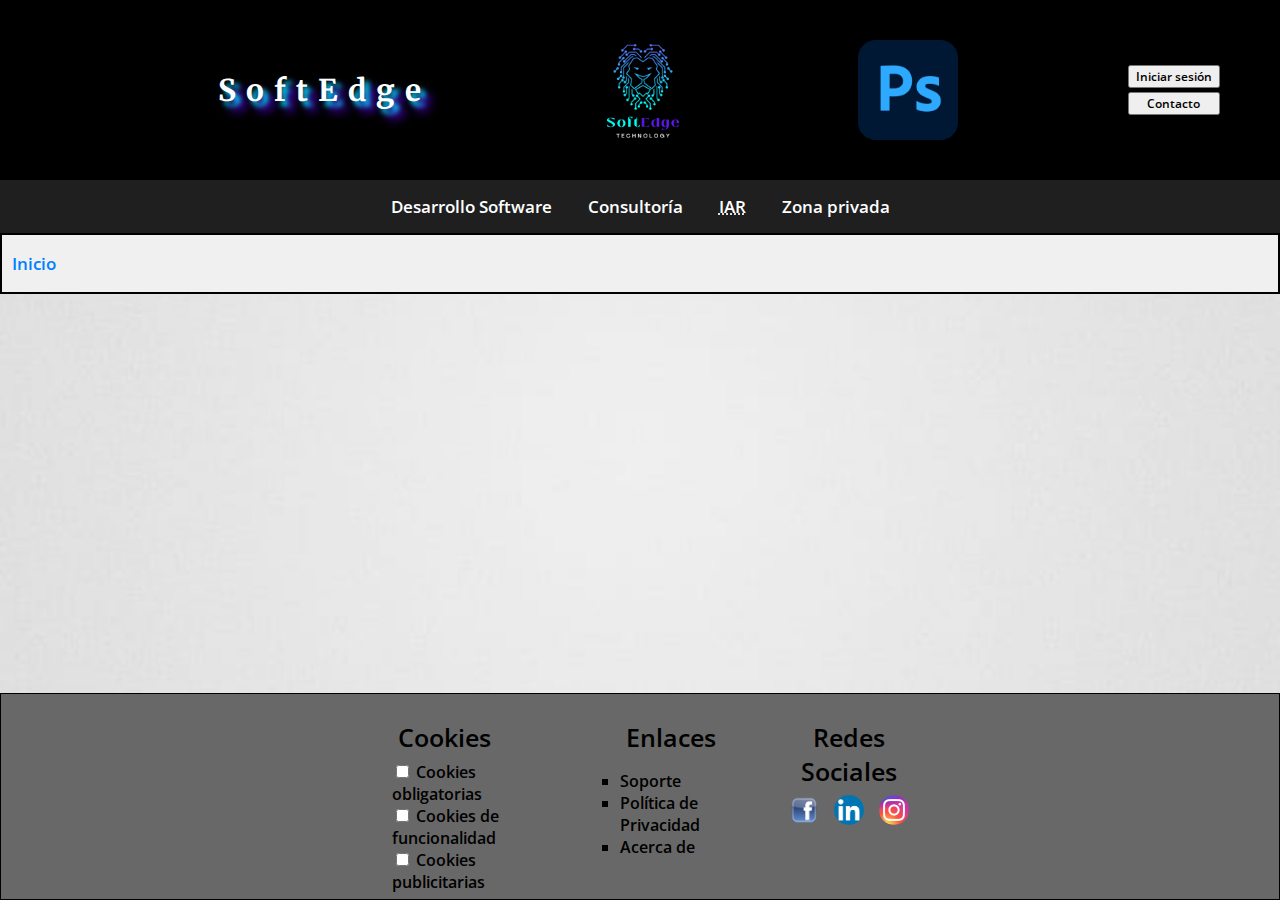
<file: index.html>
<!DOCTYPE html> <!-- Declaro que utilizo HTML5 -->
<html lang="es">  <!-- Especifico en el elemento raíz "html" que utilizaré el idioma español -->
  <head>
    <meta charset="UTF-8">  <!-- Defino la codificación "UTF-8" -->
    <meta name="viewport" content="width=device-width, initial-scale=1.0">
    <link rel="icon" href="./assets/logo.ico" type="image/x-icon">
    <link rel="stylesheet" href="./css/styles.css"> <!-- Enlace a un archivo CSS externo llamado 'styles.css' -->
    <title>Proyecto UD03 index.html · Oliver Fabian Stetcu</title>
  </head>

  <!-- ZONA DE CONTENIDO -->
  <body>
    <!-- CABECERA -->
    <header>
      <!-- Nombre de la empresa -->
      <div class="name-empresa-container">
        <h1>SoftEdge</h1>
      </div>

      <!-- Logo de la empresa con texto alternativo en la imagen -->
      <div class="logo-container">
          <img src="./assets/logo.png" title="Logotipo de la empresa" alt="Logotipo de SoftEdge" height="180" width="180">
      </div>

      <!-- Nuestro producto destacado -->
      <div class="producto-estrella-container">
        <img src="./assets/producto-estrella.png" title="Producto destacado" alt="Producto Estrella" height="100" width="100">
      </div>

      <!-- Botones -->
      <div class="btnHeader-container">
        <input type="submit" name="btnInicioSesion" value="Iniciar sesión" id="btnInicioSesion">
        <input type="submit" name="btnContacto" value="Contacto" id="btnContacto">
      </div>
    </header>

    <!-- MENÚ HAMBURGUESA PARA DISPOSITIVOS MENORES DE 620px -->
    <!-- He considerado oportuno hacer que al pulsar sobre las 3 barras se muestre el menú de nivel 2 en vez de mostrar el de hamburguesa debido a que lo veo
    poco eficiente, ocupa mucho espacio en la pantalla lo que hace que el contenido de la cabecera sea mucho más pequeño. Además no es recomendable utilizarlo porque
    va en contra de todas las reglas de clics, ya que para acceder es necesario hacer un clic extra, esto quiere decir, un esfuerzo extra para el usuario y eso lo hace
    menos accesible y menos usable -->
    <input type="checkbox" id="menuCheckbox">
    <label for="menuCheckbox" class="menu-hamburguesa">
      <div class="barra"></div>
      <div class="barra"></div>
      <div class="barra"></div>
    </label>
    
    <!-- MENÚ DE NAVEGACIÓN DE NIVEL 2 -->
    <nav class="menuNivel2">
      <ul>
        <li><a href="#">Desarrollo Software</a>
          <ul class="submenu">
              <li><a href="https://www.ujaen.es/" target="_blank">Desarrollo Web</a></li>
              <li><a href="https://www.educacionyfp.gob.es/portada.html" target="_blank"><abbr title="Enterprise Resource Planning">ERP</abbr></a>
              <li><a href="./nosotros.html" accesskey="w">Sobre Nosotros</a></li> <!-- Pulsando la combinación de teclas "ALT + W" se abrirá "nosotros.html" -->
          </ul>
        </li>
        <li><a href="https://todofp.es/inicio.html" target="_blank">Consultoría</a></li>
        <li><a href="https://www.incibe.es/" target="_blank"><abbr title="Implantación y administración de redes">IAR</abbr></a></li>
        <li><a href="https://www.osi.es/es" target="_blank">Zona privada</a></li>
      </ul>
    </nav>

    <!-- MIGAS DE PAN -->
    <div class="migas-de-pan">
      <p>Inicio</p>
    </div>
    
    <!-- PIE DE PÁGINA -->
    <footer>
      <!-- Contenedor con el footer -->
      <div class="footer-container">

        <!-- Zona de cookies - Zona 1 -->
        <div class="cookie-block">
          <h3>Cookies</h3>
          <label><input type="checkbox"> Cookies obligatorias</label><br>
          <label><input type="checkbox"> Cookies de funcionalidad</label><br>
          <label><input type="checkbox"> Cookies publicitarias</label>
        </div>
  
        <!-- Zona de enlaces - Zona 2 -->
        <div class="info-block">
          <h3>Enlaces</h3>
          <ul>
            <li>Soporte</li>
            <li>Política de Privacidad</li>
            <li>Acerca de</li>
          </ul>
        </div>
  
        <!-- Zona de redes sociales - Zona 3 -->
        <div class="social-block">
          <h3>Redes Sociales</h3>
          <div class="social-icons">
            <img src="./assets/facebook.png" alt="Facebook">
            <img src="./assets/linkedin.png" alt="LinkedIn">
            <img src="./assets/instagram.png" alt="instagram">
          </div>
        </div>
      </div>
    </footer>
  </body>
</html>
</file>
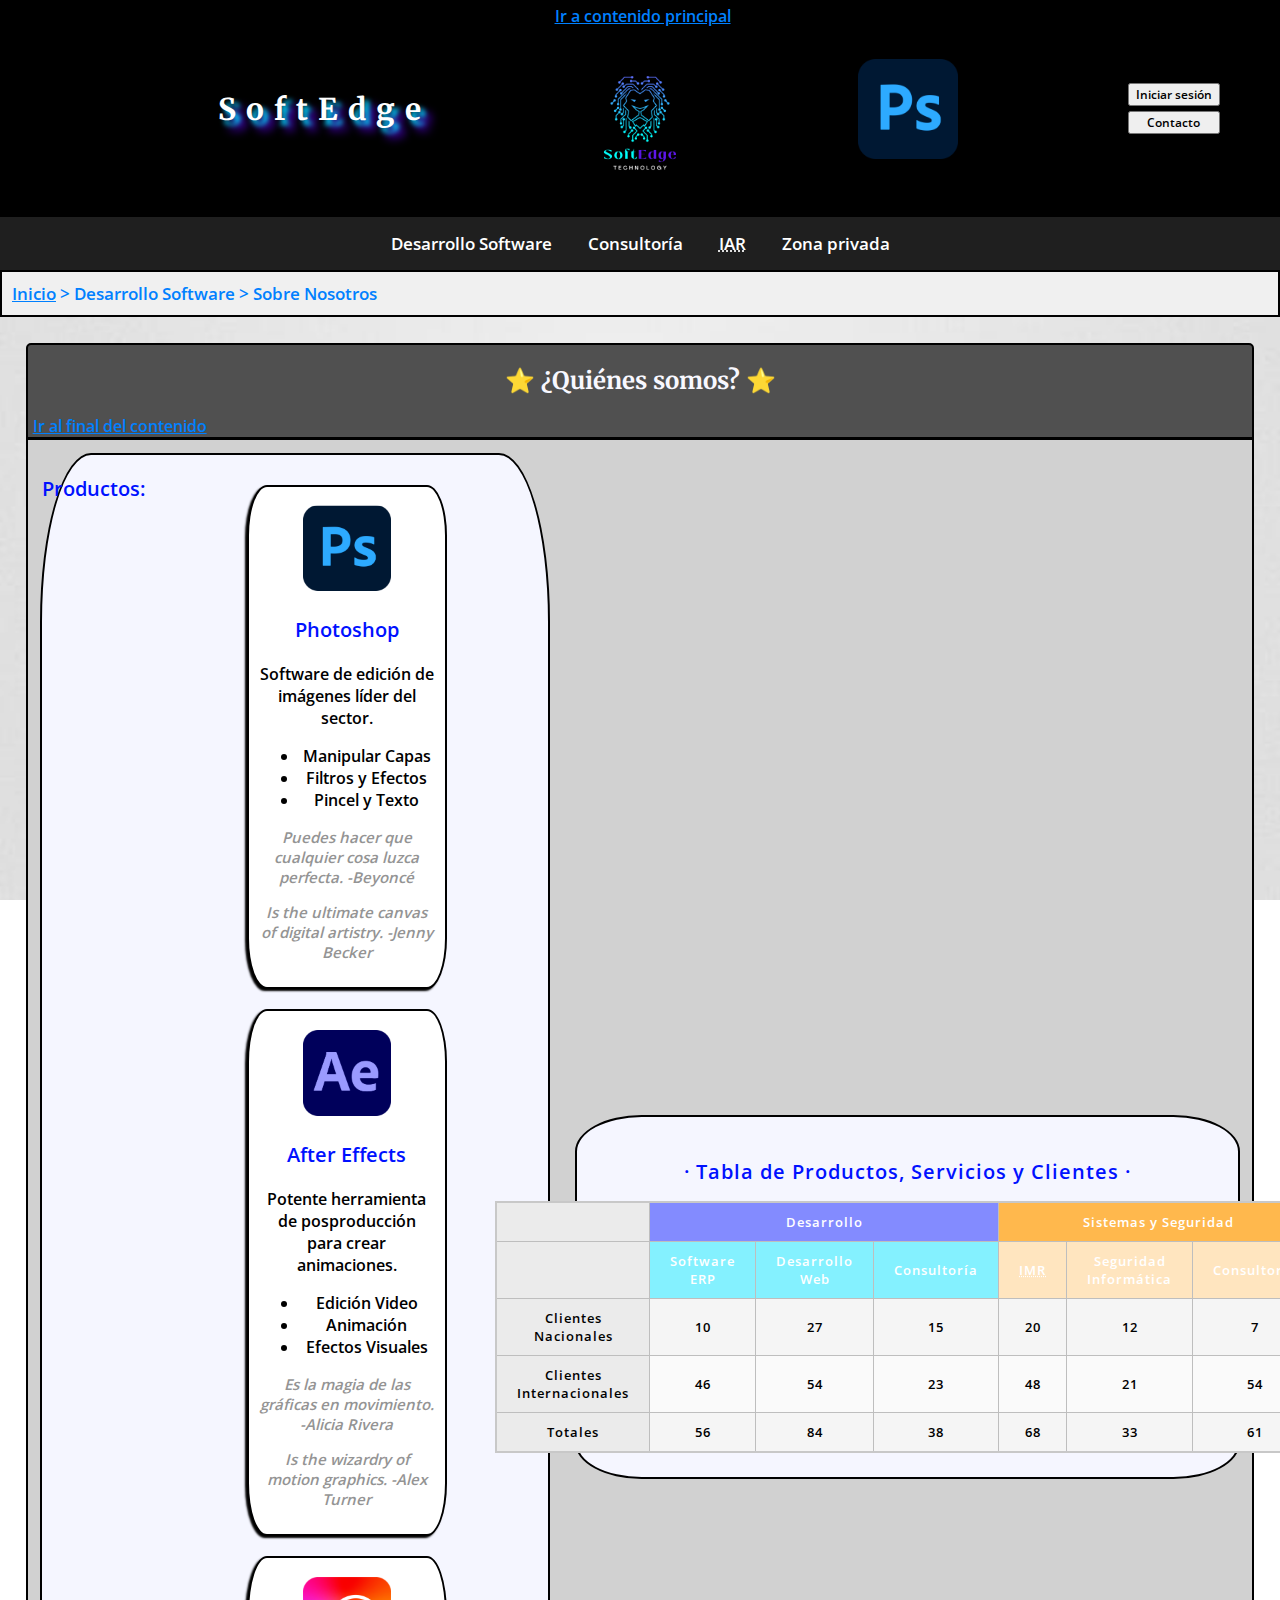
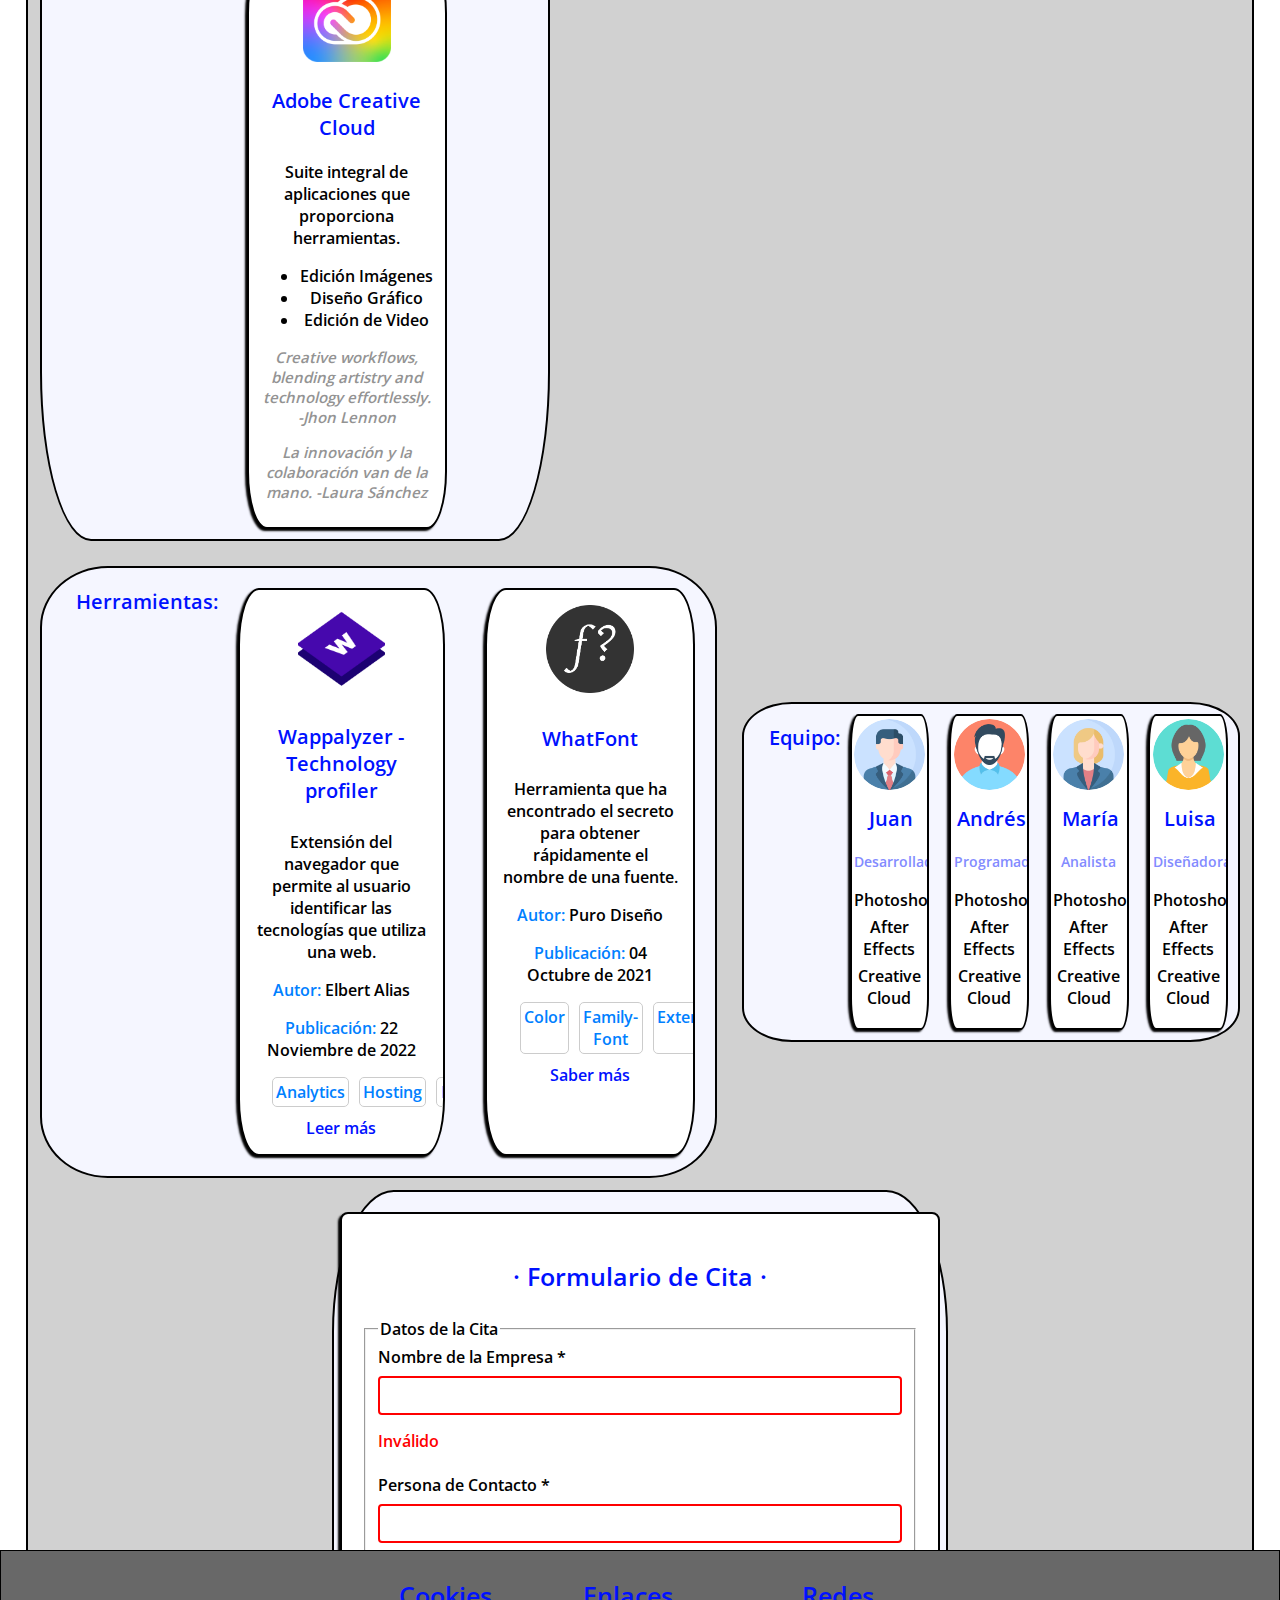
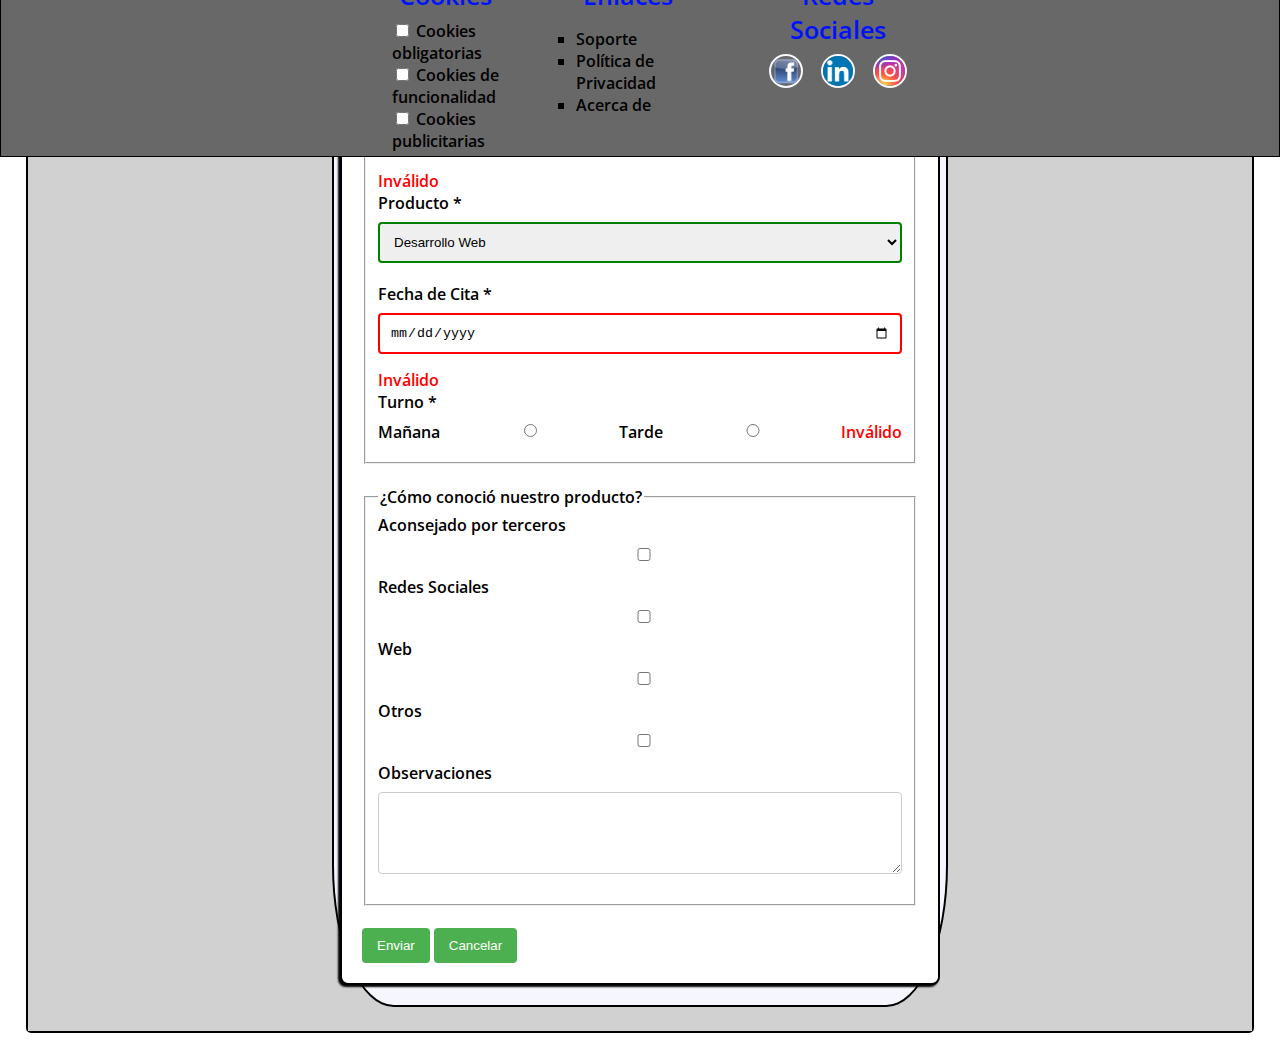
<file: nosotros.html>
<!DOCTYPE html> <!-- Declaro que utilizo HTML5 -->
<html lang="es">  <!-- Especifico en el elemento raíz "html" que utilizaré el idioma español -->
  <head>
    <meta charset="UTF-8">  <!-- Defino la codificación "UTF-8" -->
    <meta name="viewport" content="width=device-width, initial-scale=1.0">
    <link rel="icon" href="./assets/logo.ico" type="image/x-icon">
    <link rel="stylesheet" href="./css/stylesNosotros.css"> <!-- Enlace a un archivo CSS externo llamado 'styles.css' -->
    <title>Proyecto UD03 nosotros.html · Oliver Fabian Stetcu</title>
  </head>
  
  <!-- ZONA DE CONTENIDO -->
  <body>
    <!-- CABECERA -->
    <header>
      <!-- Nombre de la empresa -->
      <div class="name-empresa-container">
        <h1 tabindex="1">SoftEdge</h1>
      </div>

      <!-- Logo de la empresa con enlace a la página inicial -->
      <div class="logo-container">
        <!-- Enlace para saltar al contenido principal -->
        <a href="#main-content" class="skip-link" tabindex="1">Ir a contenido principal</a>

        <a href="./index.html">
          <img src="./assets/logo.png" title="Logotipo de la empresa" alt="Logotipo de SoftEdge" height="180" width="180" tabindex="1">
        </a>
      </div>

      <!-- Nuestro producto destacado -->
      <div class="producto-estrella-container">
        <img src="./assets/producto-estrella.png" title="Producto destacado" alt="Producto Estrella" height="100" width="100" tabindex="1">
      </div>

      <!-- Botones -->
      <div class="btnHeader-container">
        <input type="submit" name="btnInicioSesion" value="Iniciar sesión" id="btnInicioSesion" tabindex="1">
        <input type="submit" name="btnContacto" value="Contacto" id="btnContacto" tabindex="1">
      </div>
    </header>

    <!-- MENÚ HAMBURGUESA PARA DISPOSITIVOS MENORES DE 620px -->
    <!-- He considerado oportuno hacer que al pulsar sobre las 3 barras se muestre el menú de nivel 2 en vez de mostrar el de hamburguesa debido a que lo veo
    poco eficiente, ocupa mucho espacio en la pantalla lo que hace que el contenido de la cabecera sea mucho más pequeño. Además no es recomendable utilizarlo porque
    va en contra de todas las reglas de clics, ya que para acceder es necesario hacer un clic extra, esto quiere decir, un esfuerzo extra para el usuario y eso lo hace
    menos accesible y menos usable -->
    <input type="checkbox" id="menuCheckbox">
    <label for="menuCheckbox" class="menu-hamburguesa" aria-label="Menú">
      <div class="barra"></div>
      <div class="barra"></div>
      <div class="barra"></div>
      <span aria-hidden="true">Menú</span>
    </label>
    
    <!-- MENÚ DE NAVEGACIÓN DE NIVEL 2 -->
    <nav class="menuNivel2">
      <ul>
        <li><a href="#" tabindex="2">Desarrollo Software</a>
          <ul class="submenu">
              <li><a href="https://www.ujaen.es/" target="_blank" tabindex="2">Desarrollo Web</a></li>
              <li><a href="https://www.educacionyfp.gob.es/portada.html" target="_blank" tabindex="2"><abbr title="Enterprise Resource Planning">ERP</abbr></a>
              <li><a>Sobre Nosotros</a></li>
          </ul>
        </li>
        <li><a href="https://todofp.es/inicio.html" target="_blank" tabindex="2">Consultoría</a></li>
        <li><a href="https://www.incibe.es/" target="_blank" tabindex="2"><abbr title="Implantación y administración de redes">IAR</abbr></a></li>
        <li><a href="https://www.osi.es/es" target="_blank" tabindex="2">Zona privada</a></li>
      </ul>
    </nav>

    <!-- MIGAS DE PAN -->
    <div class="migas-de-pan">
      <a href="./index.html" accesskey="r" title="Pulsa 'ALT + R' para volver a 'Inicio'" tabindex="2">Inicio</a>&nbsp;> Desarrollo Software > Sobre Nosotros <!-- Pulsando la combinación de teclas "ALT + R" se abrirá "index.html" (con "r" referencio a "return") -->
    </div>

    <!-- MAIN (SECTION) -->
    <!-- Principal (sólo puede haber 1 por web) -->
    <main id="main-content">
      <h2>⭐ ¿Quiénes somos? ⭐</h2>

      <div>
        <!-- Enlace para saltar al final del contenido -->
        <a href="#footer" class="skip-link" tabindex="2">Ir al final del contenido</a>
      </div>

      <!-- Primera sección -->
      <section id="primera-seccion">
        
        <!-- Primera zona -->
        <article id="zona1">
          <h3>Productos:</h3>

          <!-- Nuestros productos -->
          <div class="productos-container">
            <!-- Tarjeta de cada producto -->
            <div class="tarjeta" tabindex="3">
              <!-- Nombre, descripción e imagen del producto -->
              <div>
                <img src="./assets/producto-estrella.png" alt="Producto Photoshop">
                <h3>Photoshop</h3>
                <p>Software de edición de imágenes líder del sector.</p>
              </div>

              <!-- Lista con funcionalidades del producto -->
              <div>
                <ul>
                  <li>Manipular Capas</li>
                  <li>Filtros y Efectos</li>
                  <li>Pincel y Texto</li>
                </ul>
              </div>

              <!-- Comentarios del producto -->
              <div class="comentarios">
                <p>Puedes hacer que cualquier cosa luzca perfecta. -Beyoncé</p>
                <p lang="en">Is the ultimate canvas of digital artistry. -Jenny Becker</p>
              </div>
            </div>

            <div class="tarjeta" tabindex="3">
              <!-- Nombre, descripción e imagen del producto -->
              <div>
                <img src="./assets/after-effects.png" alt="Producto After Effects">
                <h3>After Effects</h3>
                <p>Potente herramienta de posproducción para crear animaciones.</p>
              </div>

              <div>
                <ul>
                  <li>Edición Video</li>
                  <li>Animación</li>
                  <li>Efectos Visuales</li>
                </ul>
              </div>

              <!-- Comentarios del producto -->
              <div class="comentarios">
                <p>Es la magia de las gráficas en movimiento. -Alicia Rivera</p>
                <p lang="en">Is the wizardry of motion graphics. -Alex Turner</p>
              </div>
            </div>

            <div class="tarjeta" tabindex="3">
              <!-- Nombre, descripción e imagen del producto -->
              <div>
                <img src="./assets/adobe-creative-cloud.png" alt="Producto Adobe Creative Cloud">
                <h3>Adobe Creative Cloud</h3>
                <p>Suite integral de aplicaciones que proporciona herramientas.</p>
              </div>

              <div>
                <ul>
                  <li>Edición Imágenes</li>
                  <li>Diseño Gráfico</li>
                  <li>Edición de Video</li>
                </ul>
              </div>

              <!-- Comentarios del producto -->
              <div class="comentarios">
                <p lang="en">Creative workflows, blending artistry and technology effortlessly. -Jhon Lennon</p>
                <p>La innovación y la colaboración van de la mano. -Laura Sánchez</p>
              </div>
            </div>
          </div>
        </article>

        <!-- Segunda zona -->
        <article id="zona2">
          <table tabindex="4">
            <caption>· Tabla de Productos, Servicios y Clientes ·</caption>
              <thead>
                <tr>
                  <th>&nbsp;</th>
                  <th colspan="3" id="desarrollo">Desarrollo</th>
                  <th colspan="3" id="sistemas-seguridad">Sistemas y Seguridad</th>
                </tr>
                <tr>
                  <th>&nbsp;</th>
                  <th id="softwareERP">Software ERP</th>
                  <th id="desarrolloWeb">Desarrollo Web</th>
                  <th id="consultoria-desarrollo">Consultoría</th>
                  <th id="IMR"><abbr title="Instalación y Mantenimiento de Redes">IMR</abbr></th>
                  <th id="seguridad-informatica">Seguridad Informática</th>
                  <th id="consultoria-sistemas">Consultoría</th>
                </tr>
              </thead>
              <tbody>
                <tr>
                  <th id="clientes-nacionales">Clientes Nacionales</th>
                  <td headers="desarrollo softwareERP clientes-nacionales">10</td>
                  <td headers="desarrollo desarrolloWeb clientes-nacionales">27</td>
                  <td headers="desarrollo consultoria-desarrollo clientes-nacionales">15</td>
                  <td headers="sistemas-seguridad IMR clientes-nacionales">20</td>
                  <td headers="sistemas-seguridad seguridad-informatica clientes-nacionales">12</td>
                  <td headers="sistemas-seguridad consultoria-sistemas clientes-nacionales">7</td>
                </tr>
                <tr>
                  <th id="clientes-internacionales">Clientes Internacionales</th>
                  <td headers="desarrollo softwareERP clientes-internacionales">46</td>
                  <td headers="desarrollo desarrolloWeb clientes-internacionales">54</td>
                  <td headers="desarrollo consultoria-desarrollo clientes-internacionales">23</td>
                  <td headers="sistemas-seguridad IMR clientes-internacionales">48</td>
                  <td headers="sistemas-seguridad seguridad-informatica clientes-internacionales">21</td>
                  <td headers="sistemas-seguridad consultoria-sistemas clientes-internacionales">54</td>
               </tr>
               <tr>
                 <th id="totales">Totales</th>
                 <td headers="desarrollo softwareERP totales">56</td>
                 <td headers="desarrollo desarrolloWeb totales">84</td>
                 <td headers="desarrollo consultoria-desarrollo totales">38</td>
                 <td headers="sistemas-seguridad IMR totales">68</td>
                 <td headers="sistemas-seguridad seguridad-informatica totales">33</td>
                 <td headers="sistemas-seguridad consultoria-sistemas totales">61</td>
               </tr>
             </tbody>
          </table>
        </article>
      </section>

      <!-- Segunda sección -->
      <section id="segunda-seccion">
        <!-- Tercera zona -->
        <article id="zona3">
          <h3>Herramientas:</h3>

          <!-- Primer artículo -->
          <div class="articulo" tabindex="5">
            <img src="./assets/wappalyzer.png" alt="Herramienta Wappalyzer">
            <div class="contenido">
              <h4>Wappalyzer - Technology profiler</h4>
              <p>Extensión del navegador que permite al usuario identificar las tecnologías que utiliza una web.</p>
              <p class="autor"><span>Autor:</span> Elbert Alias</p>
              <p class="fecha"><span>Publicación:</span> 22 Noviembre de 2022</p>

              <!-- Etiquetas o Categorías -->
              <div class="etiquetas">
                <div class="etiqueta" lang="en">Analytics</div>
                <div class="etiqueta" lang="en">Hosting</div>
                <div class="etiqueta">Extensión</div>
              </div>

              <a target="_blank" href="https://dispromedia.com/es/b/blog-dispromedia/tips/p/ebasnet-ya-es-visible-a-wappalyzer-155-12#:~:text=%C2%BFQu%C3%A9%20es%20Wappalyzer%3F,que%20se%20ha%20creado%20web." class="enlace-articulo">Leer más</a>
            </div>
          </div>

          <!-- Segundo artículo -->
          <div class="articulo" tabindex="5">
            <img src="./assets/whatfont.png" alt="Herramienta WhatFont">
            <div class="contenido">
              <h4>WhatFont</h4>
              <p>Herramienta que ha encontrado el secreto para obtener rápidamente el nombre de una fuente.</p>
              <p class="autor"><span>Autor:</span> Puro Diseño</p>
              <p class="fecha"><span>Publicación:</span> 04 Octubre de 2021</p>

              <!-- Etiquetas o Categorías -->
              <div class="etiquetas">
                <div class="etiqueta" lang="en">Color</div>
                <div class="etiqueta" lang="en">Family-Font</div>
                <div class="etiqueta">Extensión</div>
              </div>

              <a target="_blank" href="https://purodiseno.lat/tendencias/que-es-what-font-is-o-como-reconocer-una-tipografia-al-instante/" class="enlace-articulo">Saber más</a>
            </div>
          </div>
        </article>

        <!-- Cuarta zona -->
        <article id="zona4">
          <h3>Equipo:</h3>
        
          <div class="empleado" tabindex="6">
            <img src="./assets/empleado1.png" alt="Avatar Empleado 1">
            <h3>Juan</h3>
            <h4>Desarrollador</h4>
            <ul>
              <li>Photoshop</li>
              <li>After Effects</li>
              <li>Creative Cloud</li>
            </ul>
          </div>

          <div class="empleado" tabindex="6">
            <img src="./assets/empleado2.png" alt="Avatar Empleado 2">
            <h3>Andrés</h3>
            <h4>Programador</h4>
            <ul>
              <li>Photoshop</li>
              <li>After Effects</li>
              <li>Creative Cloud</li>
            </ul>
          </div>
            
          <div class="empleado" tabindex="6">
            <img src="./assets/empleado3.png" alt="Avatar Empleado 3">
            <h3>María</h3>
            <h4>Analista</h4>
            <ul>
              <li>Photoshop</li>
              <li>After Effects</li>
              <li>Creative Cloud</li>
            </ul>
          </div>

          <div class="empleado" tabindex="6">
            <img src="./assets/empleado4.png" alt="Avatar Empleado 4">
            <h3>Luisa</h3>
            <h4>Diseñadora</h4>
            <ul>
              <li>Photoshop</li>
              <li>After Effects</li>
              <li>Creative Cloud</li>
            </ul>
          </div>
        </article>
      </section>

      <!-- Tercera sección -->
      <section id="tercera-seccion">
        <!-- Quinta zona -->
        <article id="zona5">
          <form id="citaForm" autocomplete="on">
            <h3>· Formulario de Cita ·</h3>

            <fieldset aria-label="Datos de la Cita">
             <legend>Datos de la Cita</legend>
          
              <!-- Campos Obligatorios -->
              <div>
                <label title="Nombre de la empresa" for="nombreEmpresa">Nombre de la Empresa *</label>
                <input type="text" id="nombreEmpresa" name="nombreEmpresa" minlength="3" maxlength="20" pattern="^[a-zA-Z ]+$" title="Introduzca su nombre" tabindex="7" required>
                <!-- Mensaje que se muestra para los campos obligatorios, cuando es invalido se muestra y cuando es válido se oculta -->
                <span class="mensaje" role="alert" title="Mensaje de error"> Inválido</span>
              </div><br>
          
             <div>
               <label title="Persona de Contacto" for="personaContacto">Persona de Contacto *</label>
               <input type="text" id="personaContacto" name="personaContacto" minlength="3" maxlength="40" pattern="^[a-zA-Z ]+$" title="Introduzca la persona de contacto" tabindex="7" required>
               <span class="mensaje" role="alert" title="Mensaje de error"> Inválido</span>
              </div>
          
              <div>
                <label title="Teléfono de Contacto" for="telefonoContacto">Teléfono de Contacto *</label>
                <input type="tel" id="telefonoContacto" name="telefonoContacto" maxlength="9" pattern="^[0-9]{9}$" title="Introduzca su teléfono de contacto" tabindex="7" required>
                <span class="mensaje" role="alert" title="Mensaje de error"> Inválido</span>
              </div>
          
             <div>
               <label title="Correo Electrónico" for="emailContacto">Correo Electrónico *</label>
               <input type="email" id="emailContacto" name="emailContacto" placeholder="ejemplo@correo.com" pattern="^[a-zA-Z0-9._%+-]+@[a-zA-Z]+\.(es|com|dev|net)$" title="Introduzca su correo electrónico" tabindex="7" required>
               <span class="mensaje" role="alert" title="Mensaje de error"> Inválido</span>
              </div>
          
              <div>
               <label title="Desplegable de Productos" for="producto">Producto *</label>
               <select id="producto" name="producto" accesskey="h" title="Pulsa 'ALT + H' para ir a seleccionar un producto" tabindex="7">
                  <optgroup label="Desarrollo" title="Seleccionar de tipo Desarrollo">
                    <option value="softwareERP" title="Seleccionar Software ERP">Software ERP</option>
                    <option value="desarrolloWeb" title="Seleccionar Desarrollo Web" selected>Desarrollo Web</option>
                    <option value="consultoriaDesarrollo" title="Seleccionar Consultoría">Consultoría</option>
                  </optgroup>
                  
                  <optgroup label="Sistemas y Seguridad" title="Seleccionar de tipo Sistemas y Seguridad">
                   <option value="redes" title="Seleccionar Redes">Instalación y Mantenimiento de Redes</option>
                   <option value="seguridadInformatica" title="Seleccionar Seguridad Informática">Seguridad Informática</option>
                    <option value="consultoriaSistemas" title="Seleccionar Consultoría">Consultoría</option>
                 </optgroup>
               </select>
              </div>

              <div>
                <label title="Fecha de Cita" for="fechaCita">Fecha de Cita *</label>
                <input type="date" id="fechaCita" name="fechaCita" title="Introduzca la fecha de cita" tabindex="7" required>
                <span class="mensaje" role="alert" title="Mensaje de error"> Inválido</span>
              </div>
          
              <div>
                <label title="Tipo de Turno" for="turno">Turno *</label>
                <div class="turno-options" role="radiogroup" aria-required="true">
                  <label title="Turno de Mañana" for="manana" tabindex="7">Mañana</label>
                  <input title="Elegir 'Mañana'" type="radio" id="manana" name="turno" value="manana" required>
                
                  <label title="Turno de Tarde" for="tarde" tabindex="7">Tarde</label>
                  <input title="Elegir 'Tarde'" type="radio" id="tarde" name="turno" value="tarde">
                  <span class="mensaje" role="alert" title="Mensaje de error"> Inválido</span>
                </div>
              </div>
            </fieldset><br>

            <fieldset aria-label="¿Cómo conoció nuestro producto?">
              <legend>¿Cómo conoció nuestro producto?</legend>

              <!-- Campos Opcionales -->
              <div role="group">
                <div>
                  <label title="Aconsejado por terceros" for="aconsejado" tabindex="7">Aconsejado por terceros</label>
                  <input type="checkbox" id="aconsejado" name="fuenteConocimiento[]" value="aconsejado" title="Selecciona aconsejado por terceros">
                </div>
                <div>
                  <label title="Redes Sociales" for="redesSociales" tabindex="7">Redes Sociales</label>
                  <input type="checkbox" id="redesSociales" name="fuenteConocimiento[]" value="redesSociales" title="Selecciona redes sociales">
                </div>
                <div>
                  <label title="Web" for="web" tabindex="7">Web</label>
                  <input type="checkbox" id="web" name="fuenteConocimiento[]" value="web" title="Selecciona web">
                </div>
                <div>
                  <label title="Otros" for="otros" tabindex="7">Otros</label>
                  <input type="checkbox" id="otros" name="fuenteConocimiento[]" value="otros" title="Selecciona otros">
                </div>
              </div>
          
              <div>
                <label title="Observaciones" for="observaciones">Observaciones</label>
                <textarea id="observaciones" name="observaciones" rows="4" title="Escribe las observaciones" tabindex="7"></textarea>
              </div>
            </fieldset><br>

            <div>
              <button type="submit" tabindex="7" aria-label="Enviar formulario" title="Botón enviar">Enviar</button>
              <button type="reset" tabindex="7" aria-label="Cancelar formulario" title="Botón cancelar">Cancelar</button>
            </div>
          </form>
        </article>
      </section>
    </main>

    <!-- PIE DE PÁGINA -->
    <footer id="footer">
      <!-- Contenedor con el footer -->
      <div class="footer-container">

        <!-- Zona de cookies - Zona 1 -->
        <div class="cookie-block" tabindex="8">
          <h3>Cookies</h3>
          <label for="checkboxObligatorias">
          <input id="checkboxObligatorias" name="checkboxObligatorias" type="checkbox"> Cookies obligatorias</label><br>

          <label for="checkboxFuncionalidad">
          <input id="checkboxFuncionalidad" name="checkboxFuncionalidad" type="checkbox"> Cookies de funcionalidad</label><br>

          <label for="checkboxPublicitarias">
          <input id="checkboxPublicitarias" name="checkboxPublicitarias" type="checkbox"> Cookies publicitarias</label>
        </div>
  
        <!-- Zona de enlaces - Zona 2 -->
        <div class="info-block" tabindex="8">
          <h3>Enlaces</h3>
          <ul>
            <li>Soporte</li>
            <li>Política de Privacidad</li>
            <li>Acerca de</li>
          </ul>
        </div>
  
        <!-- Zona de redes sociales - Zona 3 -->
        <div class="social-block" tabindex="8">
          <h3>Redes Sociales</h3>
          <div class="social-icons">
            <img src="./assets/facebook.png" alt="Facebook">
            <img src="./assets/linkedin.png" alt="LinkedIn">
            <img src="./assets/instagram.png" alt="instagram">
          </div>
        </div>
      </div>
    </footer>
  </body>
</html>
</file>
<file: css/styles.css>
/*-------------------------------------------------------------------------------*/
/* Importo una fuente de internet desde Google Fonts para títulos */
@import url("https://fonts.googleapis.com/css2?family=Merriweather:wght@300&display=swap");

/* Defino la fuente Open Sans de forma local desde mi equipo */
@font-face {
  font-family: "Open Sans";
  src: url("https://fonts.google.com/specimen/Open+Sans?query=Open+Sans");
  src: local("OpenSans-SemiBold"), url("../fonts/OpenSans-SemiBold.ttf") format("truetype");
}
/*-------------------------------------------------------------------------------*/
/* Defino variables para colores, fuentes y otros estilos globales */
:root {
  --font-primary: "Open Sans", sans-serif; /* Creo variable para la fuente principal */
  --font-secondary: "Merriweather", serif; /* Creo variable para la fuente secundaria */
  --color-enlace: #0080ff; /* Color de enlaces */
  --color-nav: #1f1f1f; /* Color de fondo de la barra de navegación */
  --color-texto-blanco: white; /* Color blanco para texto */
  --color-negro: rgb(0, 0, 0); /* Color del borde */
  --color-submenu: #444;
  --color-botones-background: #0080ff; /* Color para el fondo de los botones */
  --color-footer: rgb(104, 104, 104); /* Color para el footer */
}
/*-------------------------------------------------------------------------------*/
/* Estilos para el BODY */
body {
  margin: 0; /* 0 de margen */
  padding: 0; /* 0 de padding */
  overflow-x: hidden; /* Para que no se pueda hacer scroll horizontal */
  font-family: var(--font-primary);
  background: url('../assets/fondo.jpg') center center fixed; /* Establezco la imagen para fondo */
  background-repeat: no-repeat;
  background-size: cover;
}

/* Estilos para el HEADER */
header {
  display: grid; /* Defino una cuadrícula bidimensional para posicionar los elementos */
  align-items: stretch; /* Estiro los subelementos de la cabecera para rellenar */
  grid-template-columns: 20% 40% 20% 20%; /* Divido el header en tres columnas */
  padding-left: 17%;
  background-color: var(--color-negro); /* Color para el fondo de la cabecera */
  position: relative; /* Agregado para establecer una posición relativa */
}

/* Estilos para el NAV */
nav {
  display: grid; /* Defino una cuadrícula bidimensional para posicionar los elementos */
  background-color: var(--color-nav); /* Aplico el color de fondo mediante variable */
  font-weight: bold; /* Pongo en negrita */
  justify-content: center; /* Alineo los apellidos a la izquierda del bloque */
  top: 0; /* Lo posiciono en la parte superior */
  width: 100%; /* Utilizo un ancho del 100% */
}

/* Estilos para el FOOTER */
footer {
  display: flex;  /* Propiedad que ayuda a colocar celdas como tabla, con coportamiento predecible y adaptable */
  flex-direction: row;    /* Determino la dirección en la que se ordenarán los elementos en el espacio */
  position: absolute; /* Coloco el footer respecto a la página entera */
  background-color: var(--color-footer);   /* Aplico color de texto destacado */
  justify-content: space-between; /* Distribuyo espacios entre y alrededor de los ítems flex */
  font-weight: bold;  /* Lo pongo en negrita */
  width: 100%;    /* Establezco el ancho del html al 100% */
  padding-top: 1.5%;
  height: 23%;    /* Establezco la altura del html al 23% */
  border: 1px solid var(--color-negro);
  top: 77%;  /* Especifico la posición del footer */
  bottom: 0; /* Cambiado de top a bottom para que esté pegado al fondo */
  justify-content: space-around;    /* Alineo los apellidos a la izquierda del bloque */
}

/* Estilos para incluir el borde en el tamaño total  */
header, nav, footer {
  box-sizing: border-box;    /* Ajusto el modelo de caja para incluir el borde en el tamaño total */
}
/*-------------------------------------------------------------------------------*/
/* ENCABEZADO */
/* Estilos para el título h1 dentro del encabezado */
header h1 {
  color: var(--color-texto-blanco);
  font-family: var(--font-secondary); /* Establezco la fuente para el título de la empresa mediante fuente de internet */
  letter-spacing: 10px; /* Separación de 30px entre cada carácter */
  justify-content: center; /* Defino cómo el navegador distribuye el espacio entre y alrededor de los elementos */
  align-content: center; /* Ajusto las líneas dentro del contenedor cuando haya espacio extra */
  text-shadow: 5px 5px 5px #00d9ff, 10px 10px 10px #6200ff; /* Aplico sombra de dos colores diferentes */
  grid-column: span 1; /* Hace que el h1 abarque una columna completa */
  font-size: 30px;
}

/* Estilos para las divisiones de la cabecera */
.logo-container,
.name-empresa-container,
.producto-estrella-container,
.btnHeader-container {
  display: grid; /* Defino una cuadrícula bidimensional para posicionar los elementos */
  grid-column: span 1; /* Cada subzona abarca una columna completa */
  justify-content: space-around; /* Defino cómo el navegador distribuye el espacio entre y alrededor de los elementos */
  align-content: center; /* Ajusto las líneas dentro del contenedor cuando haya espacio extra */
}

/* Estilos para el logotipo de la empresa */
.logo-container img {
  object-fit: contain; /* Mantengo la relación de aspecto y ajusta la imagen dentro del contenedor */
}

.producto-estrella-container {
  margin-right: 50%;
}

/* Estilos para el nombre de la empresa */
.name-empresa-container {
  font-weight: bold; /* Pongo el texto en negrita */
  margin-right: 85%;
}

/* Estilos para los botones de la cabecera */
.btnHeader-container {
  grid-gap: 2%; /* Especifico la distancia entre filas y columnas de la cuadrícula */
}

/* Estilos para los botones */
#btnContacto,
#btnInicioSesion {
  font-family: var(--font-primary); /* Establezco una fuente */
  font-size: 12px; /* Establezco un tamaño al texto */
}

/* Estilos para cuando se pase el ratón por encima de los botones de la cabecera */
#btnContacto:hover,
#btnInicioSesion:hover {
  color: var(--color-texto-blanco); /* Establezco el color de texto a blanco */
  background-color: var(--color-botones-background); /* Establezco el fondo de los botones a azul */
}
/*-------------------------------------------------------------------------------*/
/* ZONA DE NAVEGACIÓN (MENÚ NIVEL 2) */
/* Estilo para los elementos <ul> que son descendientes de <nav> */
.menuNivel2 ul {
  margin: 0;
  padding: 15px;
}

/* Estilo para los elementos <a> que son descendientes de <nav> */
.menuNivel2 a {
  color: var(--color-texto-blanco); /* Establezco color de texto blanco */
  padding: 1.7%;
  font-family: var(--font-primary); /* Establezco fuente de texto de variable */
  font-size: 17px; /* Establezco un tamaño al texto */
}

/* Para cuando añada los enlaces que se posicionen uno a la derecha de otro */
.menuNivel2 li {
  display: inline; /* Establezco el espacio del contenido y el siguiente elemento se situará a la derecha */
}

/* Estilos para los enlaces  */
.menuNivel2 li a {
  padding: 14px 16px;
  text-decoration: none;
}

/* Al pasar el ratón por encima */
.menuNivel2 a:hover {
  color: var(--color-enlace);
}

/* Estilo para el menú de nivel 2 */
.submenu {
  display: none;
  position: absolute;
  top: 232px;
  background-color: var(--color-submenu);
}

/* Estilos para cuando paso el ratón por encima de la opción del menú de nivel 2 */
.menuNivel2 li:hover > ul.submenu {
  display: block;
}

/* Oculto el checkbox del menú de hamburguesa */
#menuCheckbox {
  position: absolute;
  top: 23px;
  right: 18px;
  opacity: 0;
}
/*-------------------------------------------------------------------------------*/
/* MIGAS DE PAN */
/* Estilos para las migas de pan */
.migas-de-pan {
  padding-left: 10px;
  background-color: #f0f0f0;
  font-size: 17px;
  border: 2px solid var(--color-negro);
  color: #0080ff;
}
/* Estilos para los enlaces de las migas de pan */
.migas-de-pan a {
  text-decoration: none;
  color: #0080ff;
  font-weight: bold;
}
/*-------------------------------------------------------------------------------*/
/* FOOTER */
/* Estilos para el contenedor de footer */
.footer-container {
  display: flex;  /* Propiedad que ayuda a colocar celdas como tabla, con coportamiento predecible y adaptable */
  justify-content: center;    /* Defino cómo el navegador distribuye el espacio entre y alrededor de los elementos */
}

/* Estilos para los contenedores de cada zona del footer */
.cookie-block,
.info-block,
.social-block {
  flex: 1; /* Los ítems crecen y se ven del mismo tamaño */
  margin-left: 5%;
}

.cookie-block {
  margin-bottom: 2%;
  margin-right: 15%;
}

.info-block {
  margin-left: 2%;
}

/* Estilos al pasar el ratón por encima del contenedor de cookies */
.cookie-block:hover {
  outline: solid var(--color-enlace); /* Perfil visible */
  border-radius: 5%;    /* Redondeo las esquinas */
}

/* Estilos para los h3 que son hijos del contenedor de footer */
.footer-container h3 {
  font-size: 25px; /* Tamaño de fuente diferente */
  font-family: var(--font-primary);
  margin: 5%;
}

/* Estilos para los h3 que son hijos del contenedor de redes sociales */
.social-block h3 {
  text-align: center; /* Centro el texto */
}

/* Estilos para las viñetas */
footer ul {
  list-style-type: square;    /* Viñetas cuadradas */
  padding: 0;
}

/* Estilos para cada elemento de la lista */
footer ul li {
  cursor: pointer;    /* Cursor seleccionado */
}

/* Estilos para cuando se pasa el ratón por encima de los elementos de la lista */
footer ul li:hover {
  color: var(--color-enlace); /* Cambio color al pasar el ratón */
}

/* Estilos para el contenedor de las redes sociales */
.social-icons {
  display: flex;  /* Propiedad que ayuda a colocar celdas como tabla, con coportamiento predecible y adaptable */
  justify-content: space-around;  /* Defino cómo el navegador distribuye el espacio entre y alrededor de los elementos */
}

/* Estilos para las imágenes del contenedor de redes sociales */
.social-icons img {
  width: 30px;
  height: 30px;
  border: 2px solid var(--color-blanco-clarito);  /* Borde de 2px de grosor sólido y color blanco */
  border-radius: 50%; /* Imágenes con borde redondeado */
  transition: background-color 0.3s, border-color 0.3s;   /* Retraso para cuando se hace el hover */
}

/* Estilos para cuando se pase el ratón por encima de las imágnes del contenedor de redes sociales*/
.social-icons img:hover {
  background-color: var(--color-blanco-clarito); /* Cambiar fondo al pasar el ratón */
  border-color: var(--color-nav); /* Cambiar color del borde al pasar el ratón */
  filter: hue-rotate(90deg);  /* Aplico el filtro de cambiar el tono del color de la imagen */
}
/*-------------------------------------------------------------------------------*/
/* MEDIA QUERY */
/* Media query para dispositivos con menos de 620px */
/* Si pongo 620px y compruebo con "620px" no se aplicaría esta media query, así que le pongo "max-width: 619px" */
@media only screen and (max-width: 619px) {
  /* Estilos para la cabecera en dispositivos con menos de 620px */
  .producto-estrella-container{
    display: none; /* Oculto el bloque de la imagen del producto promocional */
  }

  /* Estilos para el menú de hamburguesa */
  .menu-hamburguesa {
    display: block; /* Mostrar en dispositivos móviles */
    cursor: pointer;
    font-size: 20px;
    color: var(--color-texto-blanco);
    position: absolute;
    top: 15px;
    right: 15px;
    z-index: 999; /* Me aseguro que se sobreponga a los demás elementos */
  }

  /* Estilos para mostrar las 3 barras */
  .barra {
    width: 25px;
    height: 3px;
    background-color: var(--color-texto-blanco);
    margin: 6px 0;
  }
  
  /* Oculto el menú principal por defecto en dispositivos menores de 620px */
  .menuNivel2 {
    display: none;
  }

  /* Estilos para mostrar las 3 barras cuando el checkbox está seleccionado */
  #menuCheckbox:checked + .menu-hamburguesa .barra:nth-child(1) {
    transform: rotate(-45deg) translate(-5px, 6px);
  }

  #menuCheckbox:checked + .menu-hamburguesa .barra:nth-child(2) {
    opacity: 0;
  }

  #menuCheckbox:checked + .menu-hamburguesa .barra:nth-child(3) {
    transform: rotate(45deg) translate(-5px, -6px);
  }

  #menuCheckbox:checked ~ .menuNivel2 {
    display: block;
  }
}
/*-------------------------------------------------------------------------------*/
</file>
<file: css/stylesNosotros.css>
/*-------------------------------------------------------------------------------*/
/* Importo una fuente de internet desde Google Fonts para títulos */
@import url('https://fonts.googleapis.com/css2?family=Merriweather:wght@300&display=swap');

/* Defino la fuente Open Sans de forma local desde mi equipo */
@font-face {
  font-family: "Open Sans";
  src: url("https://fonts.google.com/specimen/Open+Sans?query=Open+Sans");
  src: local("OpenSans-SemiBold"), url("../fonts/OpenSans-SemiBold.ttf") format("truetype");
}
/*-------------------------------------------------------------------------------*/
/* Defino variables para colores, fuentes y otros estilos globales */
:root {
  --font-primary: "Open Sans", sans-serif; /* Creo variable para la fuente principal */
  --font-secondary: "Merriweather", serif; /* Creo variable para la fuente secundaria */
  --color-enlace: #0080ff; /* Color de enlaces */
  --color-nav: #1f1f1f; /* Color de fondo de la barra de navegación */
  --color-texto-blanco: white; /* Color blanco para texto */
  --color-negro: rgb(0, 0, 0); /* Color del borde */
  --color-submenu: #444;  /* Color del submenu */
  --color-botones-background: #0080ff; /* Color para el fondo de los botones */
  --color-footer: rgb(104, 104, 104); /* Color para el footer */
  --color-titulos: rgb(0, 17, 255);  /* Color para títulos */
  --color-blanco-clarito: ghostwhite; /* Color blanco clarito para fondo de artricles */
  --color-azul-oscuro: rgb(0, 17, 255); /* Color azul oscuro */
}
/*-------------------------------------------------------------------------------*/
/* Estilos para el BODY */
body {
  margin: 0; /* 0 de margen */
  padding: 0; /* 0 de padding */
  overflow-x: hidden; /* Para que no se pueda hacer scroll horizontal */
  font-family: var(--font-primary);
  background: url('../assets/fondo.jpg') center center fixed; /* Establezco la imagen para fondo */
  background-repeat: no-repeat;
  background-size: cover;
}

/* Estilos para el HEADER */
header {
  display: grid; /* Defino una cuadrícula bidimensional para posicionar los elementos */
  align-items: stretch; /* Estiro los subelementos de la cabecera para rellenar */
  grid-template-columns: 20% 40% 20% 20%; /* Divido el header en tres columnas */
  padding-left: 17%;
  background-color: var(--color-negro); /* Color para el fondo de la cabecera */
  position: relative; /* Agregado para establecer una posición relativa */
}

main {
  display: grid;
  align-items: stretch;
  grid-template-rows: 1fr;
  grid-template-columns: 1fr;
  grid-column: 2;
  grid-row: 3;
  grid-column-start: 1;
  grid-column-end: 3;
  grid-row-start: 1;
  grid-row-end: 4;
  border: 2px solid var(--color-negro);
  border-radius: 5px;
  margin: 2%;
  background-color: rgb(80, 80, 80);
}

main h2 {
  display: flex;  /* Propiedad que ayuda a colocar celdas como tabla, con coportamiento predecible y adaptable */
  flex-direction: row;    /* Determino la dirección en la que se ordenarán los elementos en el espacio */
  justify-content: center;
  align-items: center;
  color: var(--color-blanco-clarito);
  font-family: var(--font-secondary);
}

/* Estilos para el NAV */
nav {
  display: grid; /* Defino una cuadrícula bidimensional para posicionar los elementos */
  background-color: var(--color-nav); /* Aplico el color de fondo mediante variable */
  font-weight: bold; /* Pongo en negrita */
  justify-content: center; /* Alineo los apellidos a la izquierda del bloque */
  top: 0; /* Lo posiciono en la parte superior */
  width: 100%; /* Utilizo un ancho del 100% */
}

/* Estilos para el FOOTER */
footer {
  display: flex;  /* Propiedad que ayuda a colocar celdas como tabla, con coportamiento predecible y adaptable */
  flex-direction: row;    /* Determino la dirección en la que se ordenarán los elementos en el espacio */
  position: absolute; /* Coloco el footer respecto a la página entera */
  background-color: var(--color-footer);   /* Aplico color de texto destacado */
  justify-content: space-between; /* Distribuyo espacios entre y alrededor de los ítems flex */
  font-weight: bold;  /* Lo pongo en negrita */
  width: 100%;    /* Establezco el ancho del html al 100% */
  padding-top: 1.5%;
  height: 23%;    /* Establezco la altura del html al 23% */
  border: 1px solid var(--color-negro);
  top: 350%;  /* Especifico la posición del footer */
  bottom: 0; /* Cambiado de top a bottom para que esté pegado al fondo */
  justify-content: center;    /* Alineo los apellidos a la izquierda del bloque */
}

/* Estilos para incluir el borde en el tamaño total  */
header, nav, footer {
  box-sizing: border-box;    /* Ajusto el modelo de caja para incluir el borde en el tamaño total */
}

section {
  background-color: rgb(209, 209, 209);
}

article {
  background-color: rgb(245, 246, 255);
}
/*-------------------------------------------------------------------------------*/
/* ENCABEZADO */
/* Estilos para el título h1 dentro del encabezado */
header h1 {
  color: var(--color-texto-blanco);
  font-family: var(--font-secondary); /* Establezco la fuente para el título de la empresa mediante fuente de internet */
  letter-spacing: 10px; /* Separación de 30px entre cada carácter */
  justify-content: center; /* Defino cómo el navegador distribuye el espacio entre y alrededor de los elementos */
  align-content: center; /* Ajusto las líneas dentro del contenedor cuando haya espacio extra */
  text-shadow: 5px 5px 5px #00d9ff, 10px 10px 10px #6200ff; /* Aplico sombra de dos colores diferentes */
  grid-column: span 1; /* Hace que el h1 abarque una columna completa */
  font-size: 30px;
}

/* Estilos para las divisiones de la cabecera */
.logo-container,
.name-empresa-container,
.producto-estrella-container,
.btnHeader-container {
  display: grid; /* Defino una cuadrícula bidimensional para posicionar los elementos */
  grid-column: span 1; /* Cada subzona abarca una columna completa */
  justify-content: space-around; /* Defino cómo el navegador distribuye el espacio entre y alrededor de los elementos */
  align-content: center; /* Ajusto las líneas dentro del contenedor cuando haya espacio extra */
}

/* Estilos para el logotipo de la empresa */
.logo-container img {
  object-fit: contain; /* Mantengo la relación de aspecto y ajusta la imagen dentro del contenedor */
}

.producto-estrella-container {
  margin-right: 50%;
}

/* Estilos para el nombre de la empresa */
.name-empresa-container {
  font-weight: bold; /* Pongo el texto en negrita */
  margin-right: 85%;
}

/* Estilos para los botones de la cabecera */
.btnHeader-container {
  grid-gap: 2%; /* Especifico la distancia entre filas y columnas de la cuadrícula */
}

/* Estilos para los botones */
#btnContacto,
#btnInicioSesion {
  font-family: var(--font-primary); /* Establezco una fuente */
  font-size: 12px; /* Establezco un tamaño al texto */
}

/* Estilos para cuando se pase el ratón por encima de los botones de la cabecera */
#btnContacto:hover,
#btnInicioSesion:hover {
  color: var(--color-texto-blanco); /* Establezco el color de texto a blanco */
  background-color: var(--color-botones-background); /* Establezco el fondo de los botones a azul */
}
/*-------------------------------------------------------------------------------*/
/* ZONA DE NAVEGACIÓN (MENÚ NIVEL 2) */
/* Estilo para los elementos <ul> que son descendientes de <nav> */
.menuNivel2 ul {
  margin: 0;
  padding: 15px;
}

/* Estilo para los elementos <a> que son descendientes de <nav> */
.menuNivel2 a {
  color: var(--color-texto-blanco); /* Establezco color de texto blanco */
  padding: 1.7%;
  font-family: var(--font-primary); /* Establezco fuente de texto de variable */
  font-size: 17px; /* Establezco un tamaño al texto */
}

/* Para cuando añada los enlaces que se posicionen uno a la derecha de otro */
.menuNivel2 li {
  display: inline; /* Establezco el espacio del contenido y el siguiente elemento se situará a la derecha */
}

/* Estilos para los enlaces  */
.menuNivel2 li a {
  padding: 14px 16px;
  text-decoration: none;
}

/* Al pasar el ratón por encima */
.menuNivel2 a:hover {
  color: var(--color-enlace);
}

/* Estilo para el menú de nivel 2 */
.submenu {
  display: none;
  position: absolute;
  top: 267px;
  background-color: var(--color-submenu);
}

/* Estilos para cuando paso el ratón por encima de la opción del menú de nivel 2 */
.menuNivel2 li:hover > ul.submenu {
  display: block;
}

/* Oculto el checkbox del menú de hamburguesa */
#menuCheckbox {
  position: absolute;
  top: 23px;
  right: 18px;
  opacity: 0;
}
/*-------------------------------------------------------------------------------*/
/* MIGAS DE PAN */
/* Estilos para las migas de pan */
.migas-de-pan {
  padding: 10px;
  background-color: #f0f0f0;
  font-size: 17px;
  border: 2px solid var(--color-negro);
  color: #0080ff;
}

/* Estilos para los enlaces de las migas de pan */
.migas-de-pan a {
  color: #0080ff;
  font-weight: bold;
}
/*-------------------------------------------------------------------------------*/
/* SECCIONES */
#primera-seccion {
  border-top: 3px solid #000;
}

#primera-seccion,
#segunda-seccion,
#tercera-seccion {
  display: flex;
  flex-direction: row;
  align-items: center;
}

#zona1, #zona2, #zona3, #zona4, #zona5 {
  display: flex;
  flex-direction: row;
  justify-content: center;
  border: 2px solid #000;
  border-radius: 10%;  /* Hago el borde redondo */
  margin: 1%;
}

#zona1,
#zona2 {
  width: 50%;
}

#zona3 {
  width: 55%;
}

#zona4 {
  width: 45%;
}

#zona5 {
  width: 50%;
}

.skip-link {
  color: #0080ff;
  padding: 5px;
  text-align: left;
}
/*-------------------------------------------------------------------------------*/
/* Estilos para la primera subzona */
#zona1,
#zona2,
#zona3,
#zona4,
#zona5 {
  text-align: center; /* Centro el contenido */
  justify-content: center; /* Centro horizontalmente el contenido */
}

h3 {
  color: var(--color-azul-oscuro);
  font-size: 20px;
}

#zona1 .productos-container {
  display: flex; /* Utilizo un contenedor flexible para las tarjetas de producto */
  justify-content: space-around; /* Distribuyo el espacio horizontalmente entre las tarjetas */
  flex-wrap: wrap; /* Permito que las tarjetas se envuelvan en múltiples líneas si el espacio es insuficiente */
  margin-top: 20px; /* Añado un espacio superior entre el encabezado y las tarjetas */
}

#zona1 .tarjeta {
  border: 2px solid #000;
  width: 200px; /* Establezco el ancho de cada tarjeta */
  margin: 10px; /* Añado un margen entre las tarjetas */
  padding: 10px; /* Añado un relleno dentro de cada tarjeta */
  border-radius: 10%;
  overflow: hidden; /* Agregado para ocultar cualquier desbordamiento */
  background-color: var(--color-texto-blanco);
  box-shadow: -2px 2px 2px var(--color-negro);    /* Aplico sombra */
  box-sizing: border-box; /* Incluye el borde en el tamaño total de la tarjeta */
}

/* Estilos para la imágenes de la tarjeta de la zona 1 */
#zona1 .tarjeta img {
  border-top-left-radius: 2%;   /* La esquina superior izquierda la redondeo */
  border-top-right-radius: 2%;  /* La esquina superior derecha la redondeo */
  width: 50%;   /* Establezco el ancho de la tarjeta al 100% */
  padding-top: 5%;
}

/* Estilos para cuando paso el ratón por encima de la tarjeta */
#zona1 .tarjeta:hover {
  filter: brightness(95%);  /* Aplico un filtro que quita brillo */
}

/* Estilos para los comentarios de las empresas */
#zona1 .comentarios {
  font-style: italic; /* Estilo de fuente cursiva */
  font-size: 15px;
  opacity: 75%;
  color:rgb(112, 112, 112);
}
/*-------------------------------------------------------------------------------*/
/* Estilos para la segunda subzona */
#zona2 {
  padding: 2%;
}

table {
  border-collapse: collapse;
  border: 2px solid rgb(200,200,200);
  letter-spacing: 1px;
  font-size: 0.8rem;
  width: 100%; /* Ocupo el ancho completo del contenedor */
}

td, th {
  border: 1px solid rgb(190,190,190);
  padding: 10px 20px;
}

th {
  background-color: rgb(235,235,235);
}

td {
  text-align: center;
}

/* Colores personalizados para cada categoría */
#desarrollo,
#sistemas-seguridad,
#softwareERP,
#desarrolloWeb,
#IMR,
#seguridad-informatica,
#consultoria-sistemas,
#consultoria-desarrollo {
  color: white; /* Cambio el color del texto según sea necesario */
}

#desarrollo {
  background-color: rgb(131, 139, 255);
}

#sistemas-seguridad {
  background-color: rgb(255, 184, 77);
}

#softwareERP,
#desarrolloWeb,
#consultoria-desarrollo {
  background-color: rgb(132, 241, 255);
}

#seguridad-informatica,
#IMR,
#consultoria-sistemas {
  background-color: rgb(255, 229, 191);
}

tr:nth-child(even) td {
  background-color: rgb(250,250,250);
}

tr:nth-child(odd) td {
  background-color: rgb(245,245,245);
}

caption {
  padding: 2%;
  color: var(--color-azul-oscuro);
  font-size: 20px;
}
/*-------------------------------------------------------------------------------*/
/* Estilos para la tercera subzona */
#zona3 h3 {
  margin-left: 5%;
}

#zona3 .contenido h4 {
  font-weight: bold; /* Pongo en negrita */
  color:var(--color-azul-oscuro);
  font-size: 20px;
}

/* Estilos para las imágenes de los artículos */
#zona3 img {
  width: 50%;
  max-height: 200px;
  object-fit: cover;
  border-radius: 10%;
}

/* Estilos para los artículos */
.articulo {
  margin: 20px;
  padding: 15px;
  border: 2px solid #000;
  border-radius: 10%;
  overflow: hidden; /* Agregado para ocultar cualquier desbordamiento */
  background-color: var(--color-texto-blanco);
  box-shadow: -2px 2px 2px var(--color-negro);    /* Aplico sombra */
  box-sizing: border-box; /* Incluye el borde en el tamaño total de la tarjeta */
}

/* Estilos para el contenido de los artículos */
.articulo .contenido {
  margin-top: 10px;
}

/* Estilos para el enlace "Leer más" */
.articulo .enlace-articulo {
  display: block;
  margin-top: 10px;
  text-decoration: none;
  font-weight: bold;
  color: var(--color-azul-oscuro);
}

span {
  color:var(--color-enlace);
}

/* Estilo de las Etiquetas */
.etiquetas {
  display: flex;
  margin-top: 2%;
  margin-left: 10%;
  color: var(--color-enlace);
}

.etiqueta {
  padding: 2%;
  margin-right: 10px;
  border: 1px solid #ccc;
  border-radius: 5px;
  cursor: pointer;
  transition: background-color 0.3s ease;
}

/* Efecto Hover */
.etiqueta:hover {
  background-color: #f0f0f0;
}
/*-------------------------------------------------------------------------------*/
/* Estilos para la cuarta subzona */
#zona4 h3 {
  margin-left: 5%;
}

h4 {
  font-size: 14px;
  color:rgb(131, 139, 255);
}

/* Estilos para los empleados */
.empleado {
  margin: 2%;
  padding: 0.5%;
  border: 2px solid #000;
  border-radius: 10%;
  overflow: hidden; /* Agregado para ocultar cualquier desbordamiento */
  background-color: var(--color-texto-blanco);
  box-shadow: -2px 2px 2px var(--color-negro);    /* Aplico sombra */
  box-sizing: border-box; /* Incluye el borde en el tamaño total de la tarjeta */
}

.empleado img {
  max-width: 100%;
  border-radius: 50%;
}

.empleado h3 {
  margin-top: 10px;
}

.empleado p {
  margin: 8px 0;
}

.empleado ul {
  list-style-type: none;
  padding: 0;
}

.empleado li {
  margin-bottom: 5px;
}

/* Estilos para cuando paso el ratón por encima de la tarjeta */
#zona4 .empleado:hover {
  filter: brightness(95%);  /* Aplico un filtro que quita brillo */
}
/*-------------------------------------------------------------------------------*/
/* Estilos para la quinta subzona */
#zona5 {
  max-width: 700px; /* Ajusta este valor según sea necesario */
  margin: 0 auto;
  margin-bottom: 2%;
}

#citaForm {
  text-align: left; /* Alinea el texto a la izquierda dentro del formulario */
}

#zona5 form {
  max-width: 600px;
  margin: 20px auto;
  background-color: #fff;
  padding: 20px;
  border-radius: 8px;
  width: 100%;
  border: 2px solid var(--color-negro);
  box-shadow: -2px 2px 2px var(--color-negro);    /* Aplico sombra */
  box-sizing: border-box; /* Incluye el borde en el tamaño total de la tarjeta */
}

form h3 {
  font-size: 25px;
  text-align: center;
}

#zona5 label {
  display: block;
  margin-bottom: 8px;
  font-weight: bold;
}

/* Asegura que los radio buttons se muestren en línea */
.turno-options {
  display: flex;
  gap: 10px; /* Espaciado entre los radio buttons */
}

#zona5 input,
#zona5 select,
#zona5 textarea {
  width: 100%;
  padding: 10px;
  margin-bottom: 15px;
  box-sizing: border-box;
  border: 1px solid #ccc;
  border-radius: 4px;
}

#zona5 select {
  margin-bottom: 20px;
}

/* Cuando el campo es inválido se pone un borde rojo */
#zona5 input:invalid,
#zona5 select:invalid {
  border: solid 2px red;
}

/* Cuando el campo es válido se pone un borde verde */
#zona5 input:valid,
#zona5 select:valid {
  border: solid 2px green;
}

#zona5 .mensaje{ 
  color: red;
}

/* Al lado de cada campo obligatorio se ha puesto una etiqueta span de clase mensaje que se oculta cuando el campo es válido */
#zona5 input:valid + .mensaje { 
  visibility: hidden;
}

#zona5 .error-message {
  color: #ff7b7b;
  margin-top: -10px;
  margin-bottom: 15px;
}

#zona5 button {
  background-color: #4caf50;
  color: white;
  padding: 10px 15px;
  border: none;
  border-radius: 4px;
  cursor: pointer;
}

#zona5 button:hover {
  background-color: #408143;
}
/*-------------------------------------------------------------------------------*/
/* FOOTER */
/* Estilos para el contenedor de footer */
.footer-container {
  display: flex;  /* Propiedad que ayuda a colocar celdas como tabla, con coportamiento predecible y adaptable */
  justify-content: center;    /* Defino cómo el navegador distribuye el espacio entre y alrededor de los elementos */
}

/* Estilos para los contenedores de cada zona del footer */
.cookie-block,
.info-block,
.social-block {
  flex: 1; /* Los ítems crecen y se ven del mismo tamaño */
  margin-left: 5%;
}

/* Estilos al pasar el ratón por encima del contenedor de cookies */
.cookie-block:hover {
  outline: solid var(--color-enlace); /* Perfil visible */
  border-radius: 5%;    /* Redondeo las esquinas */
}

/* Estilos para los h3 que son hijos del contenedor de footer */
.footer-container h3 {
  font-size: 25px; /* Tamaño de fuente diferente */
  font-family: var(--font-primary);
  margin: 5%;
}

/* Estilos para los h3 que son hijos del contenedor de redes sociales */
.social-block h3 {
  text-align: center; /* Centro el texto */
}

/* Estilos para las viñetas */
footer ul {
  list-style-type: square;    /* Viñetas cuadradas */
  padding: 0;
}

/* Estilos para cada elemento de la lista */
footer ul li {
  cursor: pointer;    /* Cursor seleccionado */
}

/* Estilos para cuando se pasa el ratón por encima de los elementos de la lista */
footer ul li:hover {
  color: var(--color-enlace); /* Cambio color al pasar el ratón */
}

.menu-hamburguesa {
  position: relative;
}

.menu-hamburguesa span {
  position: absolute;
  width: 1px;
  height: 1px;
  margin: -1px;
  padding: 0;
  overflow: hidden;
  border: 0;
}

/* Estilos para el contenedor de las redes sociales */
.social-icons {
  display: flex;  /* Propiedad que ayuda a colocar celdas como tabla, con coportamiento predecible y adaptable */
  justify-content: space-around;  /* Defino cómo el navegador distribuye el espacio entre y alrededor de los elementos */
}

/* Estilos para las imágenes del contenedor de redes sociales */
.social-icons img {
  width: 30px;
  height: 30px;
  border: 2px solid var(--color-blanco-clarito);  /* Borde de 2px de grosor sólido y color blanco */
  border-radius: 50%; /* Imágenes con borde redondeado */
  transition: background-color 0.3s, border-color 0.3s;   /* Retraso para cuando se hace el hover */
}

/* Estilos para cuando se pase el ratón por encima de las imágnes del contenedor de redes sociales*/
.social-icons img:hover {
  background-color: var(--color-blanco-clarito); /* Cambiar fondo al pasar el ratón */
  border-color: var(--color-nav); /* Cambiar color del borde al pasar el ratón */
  filter: hue-rotate(90deg);  /* Aplico el filtro de cambiar el tono del color de la imagen */
}
/*-------------------------------------------------------------------------------*/
/* MEDIA QUERY */
/* Media query para dispositivos con menos de 620px */
/* Si pongo 620px y compruebo con "620px" no se aplicaría esta media query, así que le pongo "max-width: 619px" */
@media only screen and (max-width: 619px) {
  body {
    font-size: 14px;
  }

  /* Estilos para la cabecera en dispositivos con menos de 620px */
  .producto-estrella-container{
    display: none; /* Oculto el bloque de la imagen del producto promocional */
  }

  /* Estilos para el menú de hamburguesa */
  .menu-hamburguesa {
    display: block; /* Mostrar en dispositivos móviles */
    cursor: pointer;
    font-size: 20px;
    color: var(--color-texto-blanco);
    position: absolute;
    top: 15px;
    right: 15px;
    z-index: 999; /* Me aseguro que se sobreponga a los demás elementos */
  }

  /* Estilos para mostrar las 3 barras */
  .barra {
    width: 25px;
    height: 3px;
    background-color: var(--color-texto-blanco);
    margin: 6px 0;
  }
  
  /* Oculto el menú principal por defecto en dispositivos menores de 620px */
  .menuNivel2 {
    display: none;
  }

  /* Estilos para mostrar las 3 barras cuando el checkbox está seleccionado */
  #menuCheckbox:checked + .menu-hamburguesa .barra:nth-child(1) {
    transform: rotate(-45deg) translate(-5px, 6px);
  }

  #menuCheckbox:checked + .menu-hamburguesa .barra:nth-child(2) {
    opacity: 0;
  }

  #menuCheckbox:checked + .menu-hamburguesa .barra:nth-child(3) {
    transform: rotate(45deg) translate(-5px, -6px);
  }

  #menuCheckbox:checked ~ .menuNivel2 {
    display: block;
  }

  /* Oculto la segunda zona */
  #zona2,
  #zona3 {
    display: none;
  }

  main h2 {
    justify-content: left;
    margin-left: 30%;
  }

  #zona1 {
    width: 100%;
    flex-direction: column;
  }

  #zona4,
  #zona5 {
    width: 100%;
  }

  h4 {
    font-size: 12px;
  }

  form#citaForm {
    width: 85%;
  }

  #zona5 {
    margin: 2%;
  }

  #zona5 form {
    display: flex; /* Utiliza flexbox para alinear los fieldsets al lado del otro */
    flex-wrap: wrap; /* Permite que los fieldsets se envuelvan en una nueva línea si no hay suficiente espacio */
  }

  fieldset {
    flex: 1; /* Hace que los fieldsets ocupen el 50% del ancho del contenedor */
    margin-right: 10px; /* Añade espacio entre los fieldsets */
    margin-bottom: 10px; /* Añade espacio debajo de los fieldsets */
  }

  footer {
    top: 340%;
  }
}
/*-------------------------------------------------------------------------------*/
</file>
